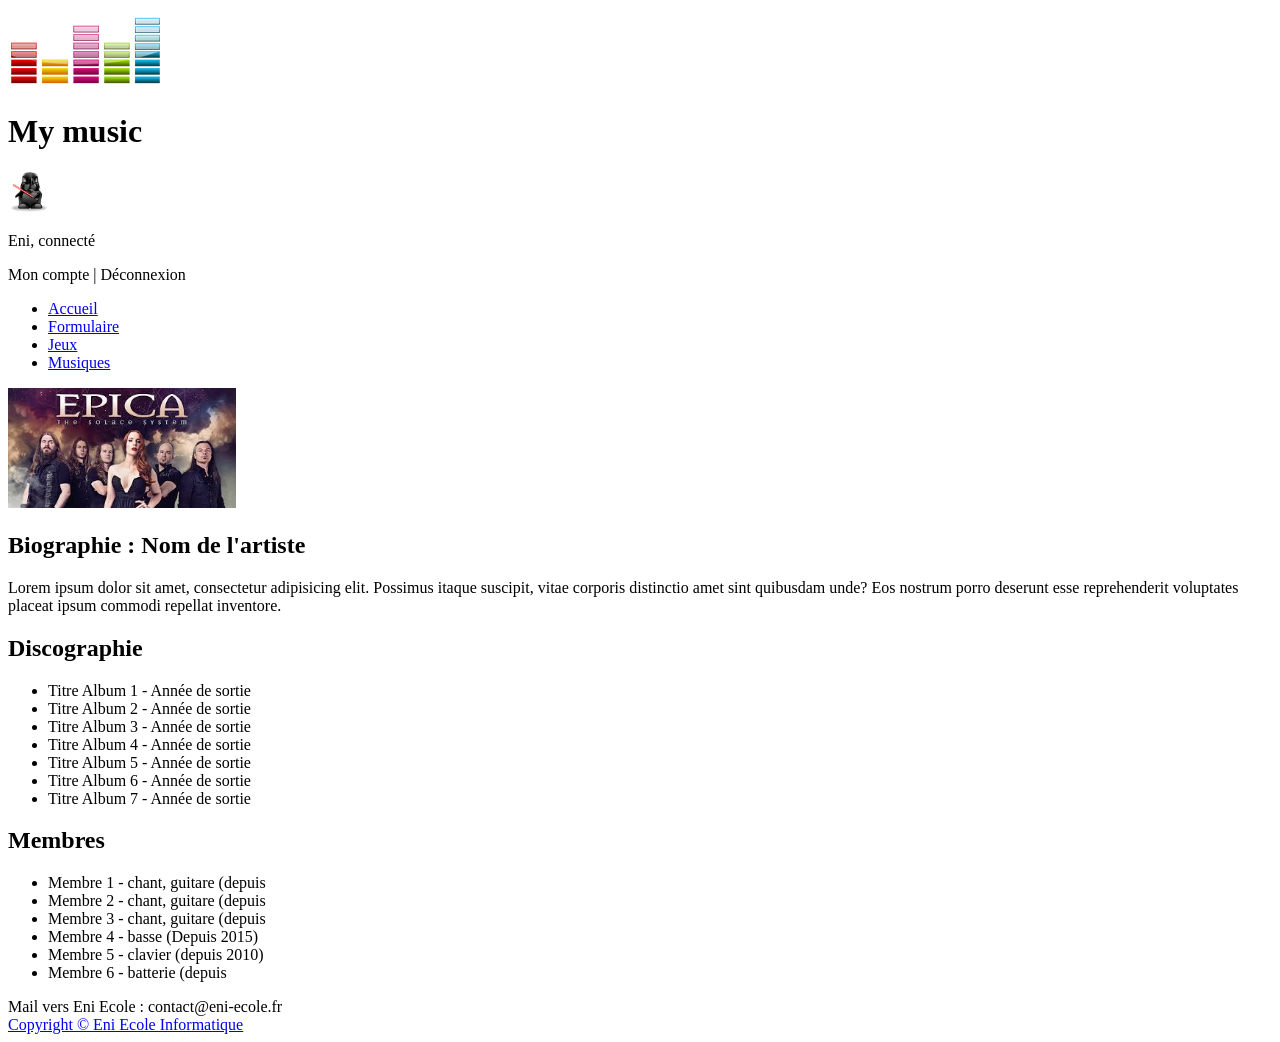
<file: index.html>
﻿<!DOCTYPE html>

<html lang="fr" 
      xmlns="http://www.w3.org/1999/xhtml">
<head>
    <meta charset="utf-8" />
    <title>My Music</title>
    <link rel="shortcut icon" type="image/png" href="images/avatar-40x40.png" />
    <link rel="stylesheet" href="index.css" type ="text/css" />
</head>
<body>
    <header>
        <div>
 <img id="img_logo"src="images/mymusic_logo.png" alt="Logo su site"/>
</div>
<div>
 <h1>My music</h1>
</div>
 <div>
 <img id="img_avatar" src="images/avatar/avatar-tux_dark_vador_sabre.png" alt="Pingouin vador"\>
</div>
 <p>Eni, connecté</p>
 <p>
     <a>Mon compte</a> |
     <a>Déconnexion</a>
</p>
 <nav>
     <ul>
         <li><a href="#">Accueil</a></li>
         <li><a href="formulaire.html">Formulaire</a></li>
         <li><a href ="mediaplayer.html">Jeux</a></li>
         <li><a href ="audioplayer.html">Musiques</a></li>
     </ul>
</nav>
<img id="img_groupe" src="images/epica.jpg" alt ="Image groupe epica"/>
</header>
<h2>Biographie : Nom de l'artiste</h2>
<p>Lorem ipsum dolor sit amet, consectetur adipisicing elit. Possimus itaque suscipit, vitae corporis distinctio amet sint quibusdam unde? Eos nostrum porro deserunt esse reprehenderit voluptates placeat ipsum commodi repellat inventore.</p>
<h2>Discographie</h2>
<ul>
    <li>Titre Album 1 - Année de sortie</li>
    <li>Titre Album 2 - Année de sortie</li>
    <li>Titre Album 3 - Année de sortie</li>
    <li>Titre Album 4 - Année de sortie</li>
    <li>Titre Album 5 - Année de sortie</li>
    <li>Titre Album 6 - Année de sortie</li>
    <li>Titre Album 7 - Année de sortie</li>
</ul>
<h2>Membres</h2>
<ul>
    <li>Membre 1 - chant, guitare (depuis </li>
    <li>Membre 2 - chant, guitare (depuis </li>
    <li>Membre 3 - chant, guitare (depuis </li>
    <li>Membre 4 - basse (Depuis 2015) </li>
    <li>Membre 5 - clavier (depuis 2010) </li>
    <li>Membre 6 - batterie (depuis </li>
</ul>
</body>
<footer>
    <a mailto="contact@eni-ecole.fr" target ="_blank">Mail vers Eni Ecole : contact@eni-ecole.fr</a> <br/>
    <a href="https://www.eni-ecole.fr/" target="_blank">Copyright &copy; Eni Ecole Informatique</a>
</footer>
</html>
</file>
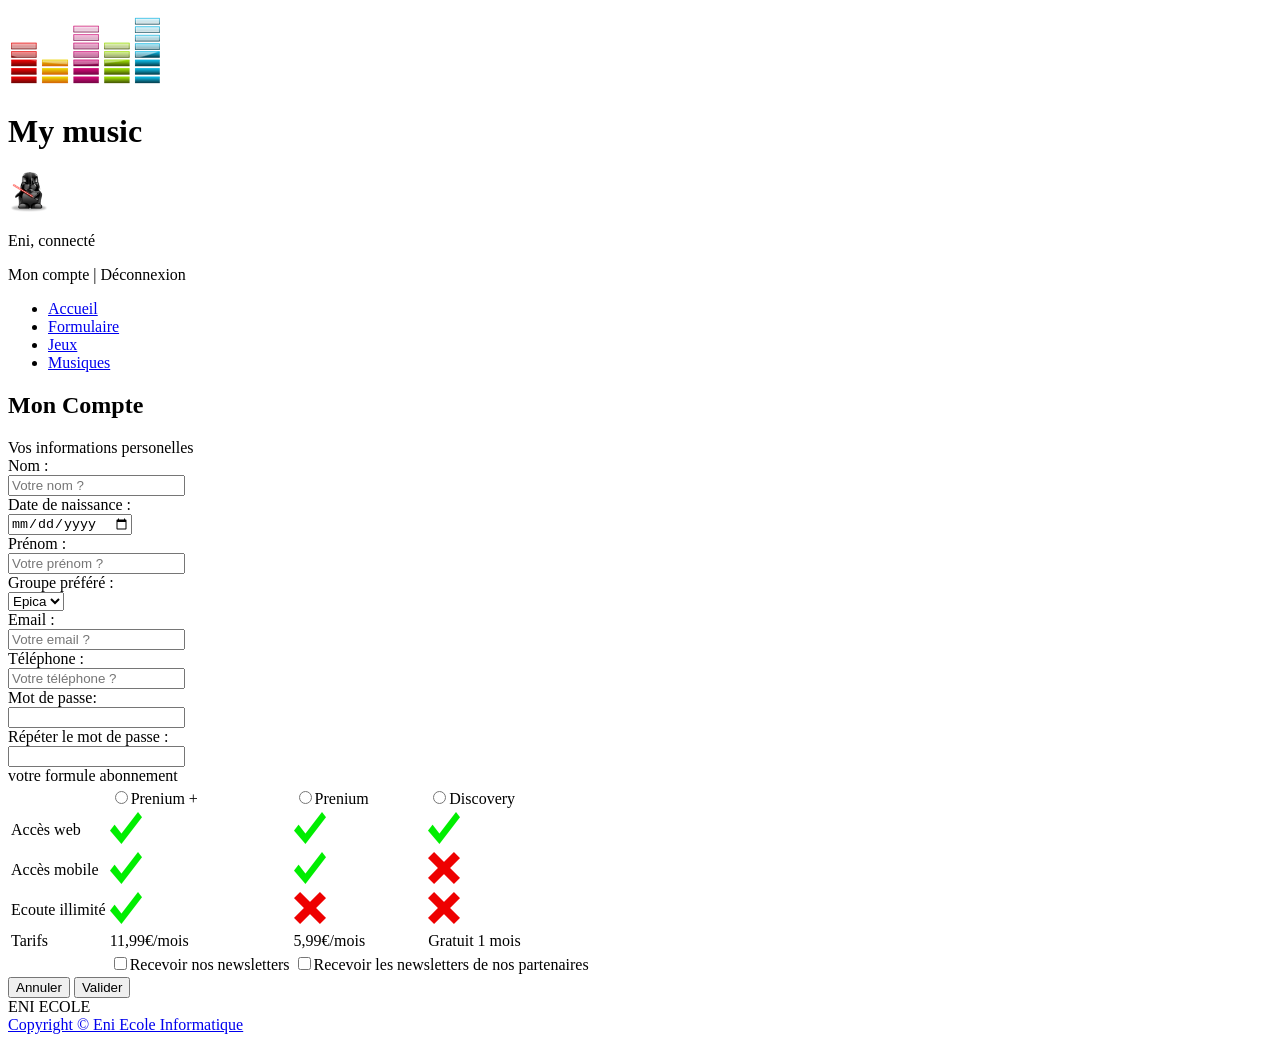
<file: formulaire.html>
<!DOCTYPE html>
<html lang="fr-FR">
<head>
   <meta charset="UTF-8">
   <meta http-equiv="X-UA-Compatible" content="IE=edge">
   <link rel="stylesheet" href="index.css" type ="text/css" />
   <link rel="shortcut icon" type="image/png" href="images/avatar-40x40.png" />
   <title>My Music - Formulaire</title>
</head>
<body>
   <header>
      <div>
<img id="img_logo"src="images/mymusic_logo.png" alt="Logo su site"/>
</div>
<div>
<h1>My music</h1>
</div>
<div>
<img id="img_avatar" src="images/avatar/avatar-tux_dark_vador_sabre.png" alt="Pingouin vador"\>
</div>
<p>Eni, connecté</p>
<p>
   <a>Mon compte</a> |
   <a>Déconnexion</a>
</p>
<nav>
   <ul>
       <li><a href="#">Accueil</a></li>
       <li><a href="formulaire.html">Formulaire</a></li>
       <li><a href ="mediaplayer.html">Jeux</a></li>
       <li><a href ="audioplayer.html">Musiques</a></li>
   </ul>
</nav>
<h2>Mon Compte</h2>
<label for="formulaire">Vos informations personelles</label>
<form action="#" method="post" name="formulaire">
   <label for="nom">Nom : </label><br>
   <input type="text" name="nom" id="" placeholder="Votre nom ?"> <br>
   <label for="dateDeNaissance">Date de naissance : </label><br>
   <input type="date" name="dateDeNaissance" id=""><br>
   <label for="prenom">Prénom : </label><br>
   <input type="text" name="prenom" id="" placeholder="Votre prénom ?"><br>
   <label for="groupePrefere">Groupe préféré : </label><br>
   <select name="groupePrefere" id="">
   <option value="fr">Epica</option>
</select> <br>
   <label for="email">Email : </label><br>
   <input type="email" name="email" id="" placeholder="Votre email ?"><br>
   <label for="telephone">Téléphone : </label><br>
   <input type="tel" name="telephone" id="" placeholder="Votre téléphone ?"><br>
   <label for="motDePasse">Mot de passe: </label><br>
   <input type="password" name="motDePasse" id=""><br>
   <label for="motDePasseBis">Répéter le mot de passe : </label><br>
   <input type="password" name="motDePasseBis" id=""><br>
<label for="formuleAbonnement">votre formule abonnement</label><br>
</form name="formuleAbonnement">
<table>
   <th>
      <td><input type="radio" name="formule" id="">Prenium +</td>
      <td><input type="radio" name="formule" id="">Prenium</td>
      <td><input type="radio" name="formule" id="">Discovery</td>
   </th>
   <tr>
      <td>Accès web</td>
      <td><img src="images/icon-ok-32x32.png" alt="ok"></td>
      <td><img src="images/icon-ok-32x32.png" alt="ok"></td>
      <td><img src="images/icon-ok-32x32.png" alt="ok"></td>
   </tr>
   <tr>
      <td>Accès mobile</td>
      <td><img src="images/icon-ok-32x32.png" alt="ok"></td>
      <td><img src="images/icon-ok-32x32.png" alt="ok"></td>
      <td><img src="images/icon-not-ok-32x32.png" alt="not ok"></td>
   </tr>
   <tr>
      <td>Ecoute illimité</td>
      <td><img src="images/icon-ok-32x32.png" alt="ok"></td>
      <td><img src="images/icon-not-ok-32x32.png" alt="not ok"></td>
      <td><img src="images/icon-not-ok-32x32.png" alt="not ok"></td>
   </tr>
   <tr>
      <td>Tarifs</td>
      <td>11,99&euro;/mois</td>
      <td>5,99&euro;/mois</td>
      <td>Gratuit 1 mois</td>
   </tr>
   <tr>
      <td></td>
      <td><input type="checkbox" name="newsletter" id="">Recevoir nos newsletters</td>
      <td colspan="2"><input type="checkbox" name="newsletterPartenaires" id="">Recevoir les newsletters de nos partenaires</td>
      
   </tr>
</table>
<button type="reset">Annuler</button>
<button type="submit">Valider</button>
</body>
<footer>
   <a mailto="contact@eni-ecole.fr" target ="_blank">ENI ECOLE</a> <br/>
   <a href="https://www.eni-ecole.fr/" target="_blank">Copyright &copy; Eni Ecole Informatique</a>
</footer>
</html>
</file>
<file: index.css>
#img_logo{
   height: 80px;
}

#img_avatar {
   height: 40px;
}

#img_groupe{
   height: 120px;
}
</file>
